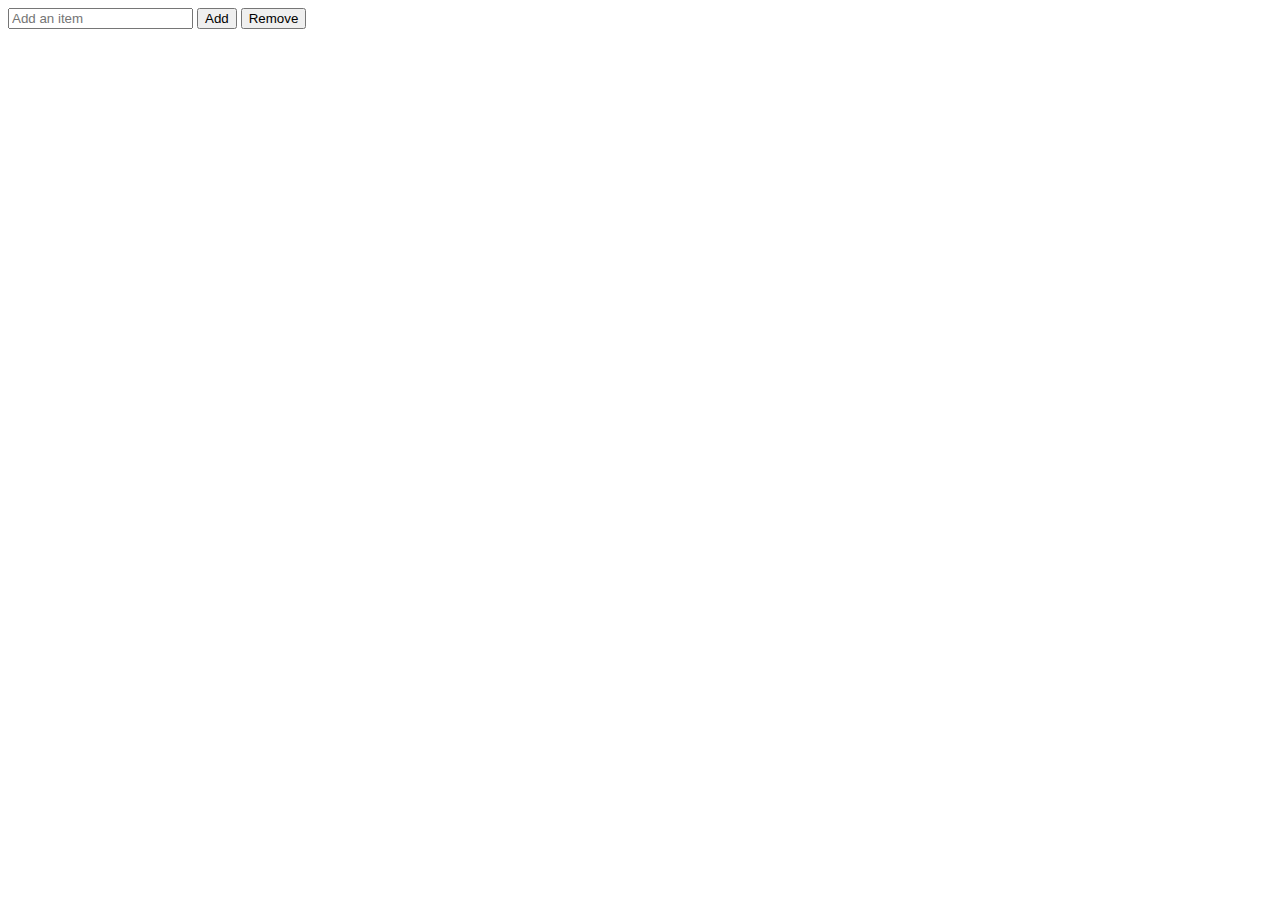
<file: Js Practice like hell/Q4/index.html>
<!-- <!DOCTYPE html>
<html lang="en">
<head>
    <meta charset="UTF-8">
    <meta name="viewport" content="width=device-width, initial-scale=1.0">
    <title>Document</title>
</head>
<body>
    <ul></ul>
    <input type="text"/>
    <button id="add">Add</button>
    <button id="remove">Remove</button>
    <script src="script.js"></script>
</body>
</html> -->
<!DOCTYPE html>
<html lang="en">
<head>
    <meta charset="UTF-8">
    <meta name="viewport" content="width=device-width, initial-scale=1.0">
    <title>Multi-remove List</title>
    <style>
        .selected {
            background-color: #f8d7da;
        }
    </style>
</head>
<body>
    <input type="text" id="input" placeholder="Add an item">
    <button id="add">Add</button>
    <button id="remove">Remove</button>
    <ul id="list"></ul>

    <script>
        var add = document.querySelector('#add');
        var remove = document.querySelector('#remove');
        var inp = document.querySelector("#input");
        var ul = document.querySelector('#list');

        add.addEventListener("click", function () {
            if (inp.value.trim() !== '') {
                var li = document.createElement('li');
                li.textContent = inp.value;
                li.addEventListener('click', function () {
                    // Toggle the 'selected' class on click
                    li.classList.toggle('selected');
                });
                ul.appendChild(li);
                inp.value = "";
            }
        });

        remove.addEventListener("click", function () {
            // Select all items with the 'selected' class and remove them
            var selectedItems = document.querySelectorAll('.selected');
            selectedItems.forEach(function (item) {
                ul.removeChild(item);
            });
        });
    </script>
</body>
</html>
</file>
